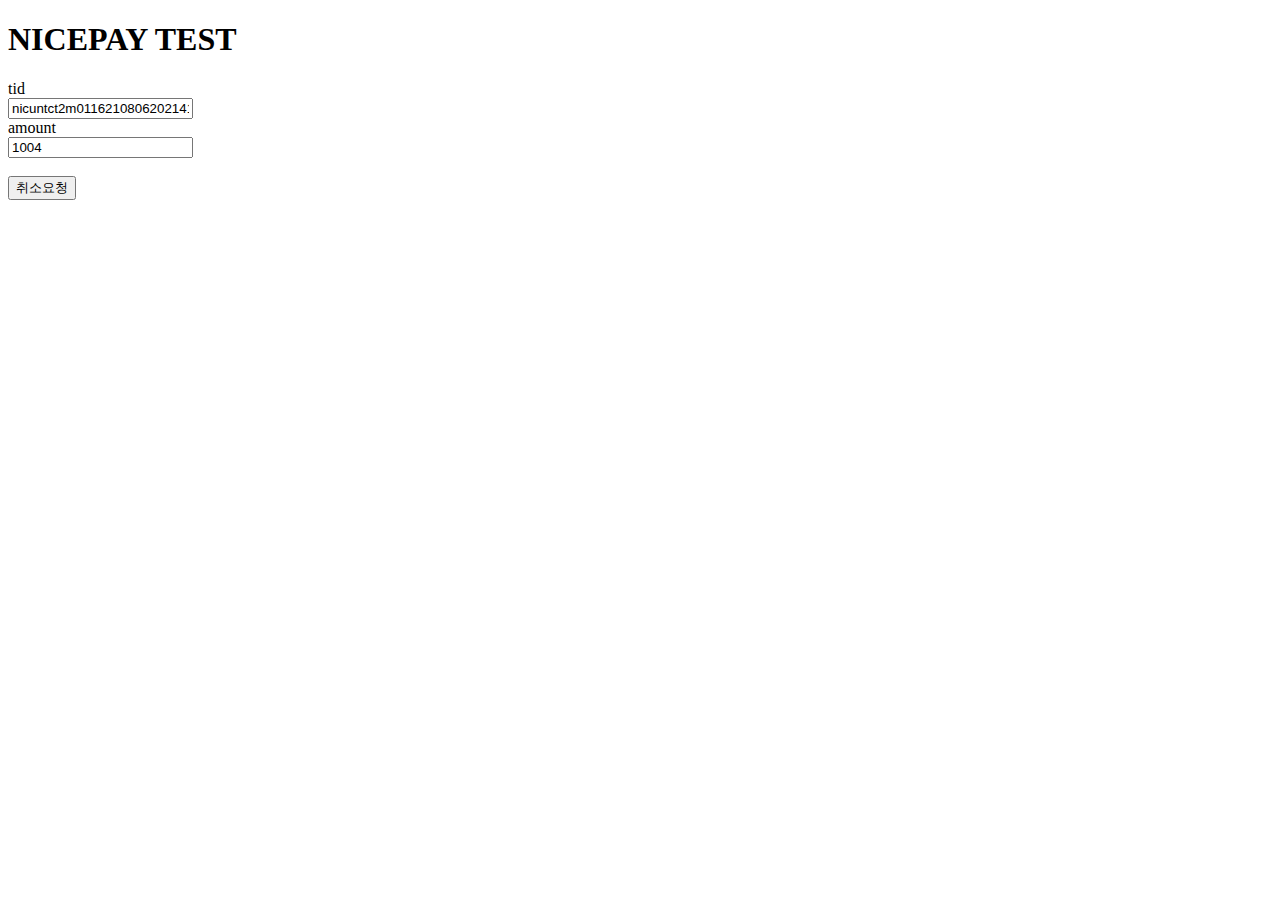
<file: demo/src/main/resources/templates/cancel.html>
<!DOCTYPE html>
<html>

<head>
    <title>Nicepay spring-boot</title>
    <meta httpEquiv="x-ua-compatible" content="ie=edge" />
    <meta name="viewport" content="width=device-width, initial-scale=1" />
</head>

<body>
<h1>NICEPAY TEST</h1>
<form method="POST" action="/cancelAuth">
    <label>tid</label><br>
    <input type="text" name="tid" value="nicuntct2m01162108062021411005"><br>

    <label>amount</label><br>
    <input type="text" name="amount" value="1004"><br><br>

    <input type="submit" value="취소요청">
</form>
</body>

</html>
</file>
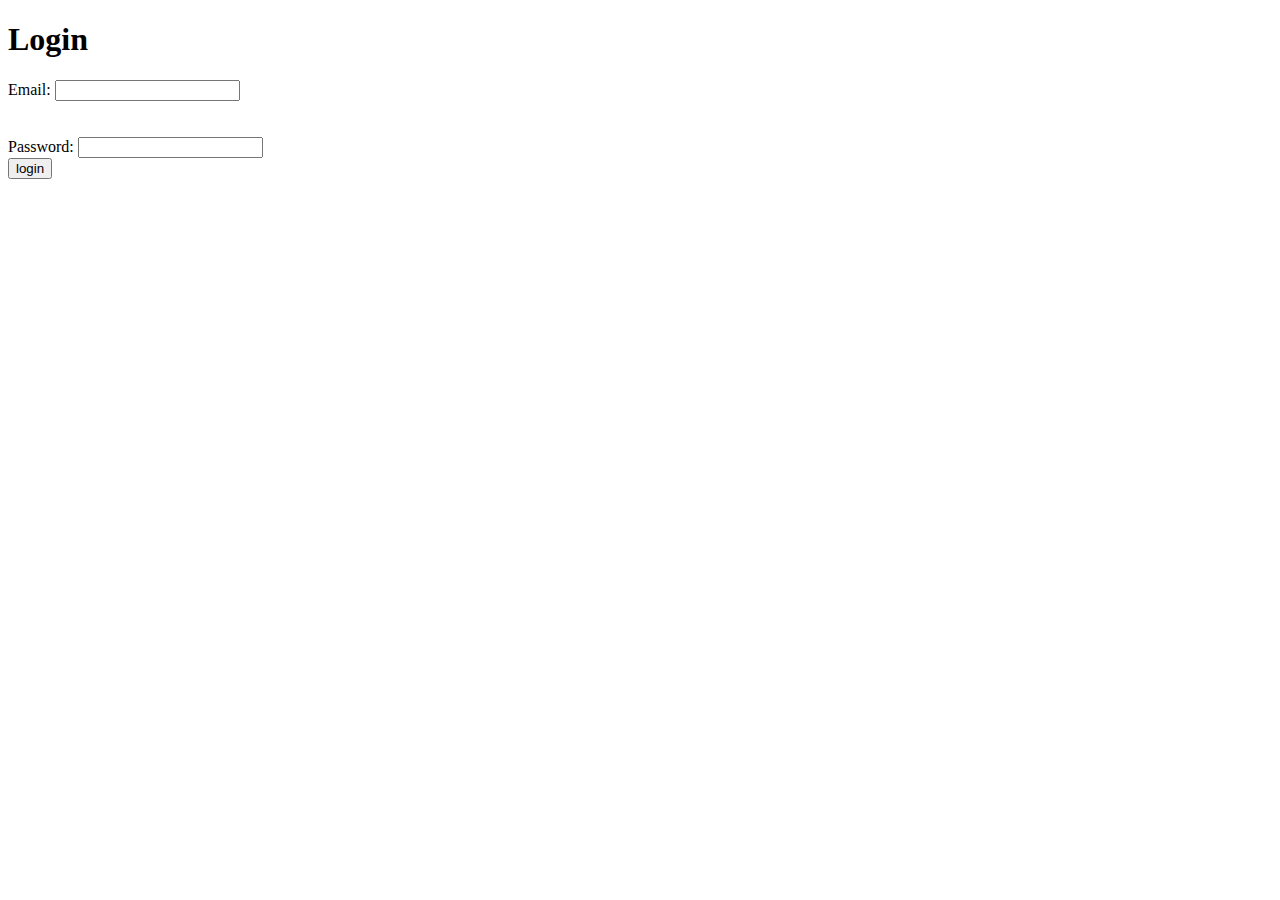
<file: demo/src/main/resources/templates/login.html>
<!DOCTYPE html>
<html xmlns:th="http://www.thymeleaf.org">

<link rel="stylesheet" th:href="@{/css/member.css}">
<script src="https://code.jquery.com/jquery-3.6.0.min.js"></script>

<head>
    <meta charset="UTF-8">
    <title>Login</title>
</head>
<body>
<div class="memberWrap">
    <div class="inner">
        <h1>Login</h1>
        <form id="loginForm">
            <label for="email">Email:</label>
            <input type="email" id="email" name="email" required><br><br>
            <br>
            <label for="password">Password:</label>
            <input type="password" id="password" name="password" required>
            <br>
            <input type="submit" value="login" onclick="login()">
        </form>
    </div>
</div>


<script>
    function login() {
        var email = $("#email").val();
        var password = $("#password").val();

        if (email === "" || password === "") {
            alert("이메일과 비밀번호를 입력해주세요.");
            return; // 필수값이 입력되지 않았을 때 함수 실행 종료
        }

        var data = {
            email: email,
            password: password
        };

        $.ajax({
            type: "POST",
            url: "/login",
            contentType: "application/json",
            data: JSON.stringify(data),
            success: function(response, status, xhr) {
                var jwtToken = xhr.getResponseHeader('Authorization');
                if (jwtToken) {
                    localStorage.setItem('jwtToken', jwtToken);
                    window.location.href = "/";  // 로그인 성공 시 메인 페이지로 리다이렉트
                    console.log("로그인 성공");
                } else if (response === "아이디 또는 비밀번호가 틀렸습니다.") {
                    console.log(response);
                    alert("아이디 또는 비밀번호가 틀렸습니다."); // 비밀번호가 틀렸을 때 alert 창 표시
                } else {
                    console.log(response);
                    alert("아이디 또는 비밀번호가 틀렸습니다."); // 아이디 또는 비밀번호가 틀렸을 때 alert 창 표시
                }
            },
            error: function(error) {
                console.error(error);
                alert("로그인에 실패했습니다. 다시 시도해주세요."); // 오류 발생 시 alert 창 표시
            },
            beforeSend: function() {
                // 로그인 요청 전에 아이디와 비밀번호 필드를 초기화
                $("#email").val("");
                $("#password").val("");
            }
        });
    }

</script>


</body>
</html>
</file>
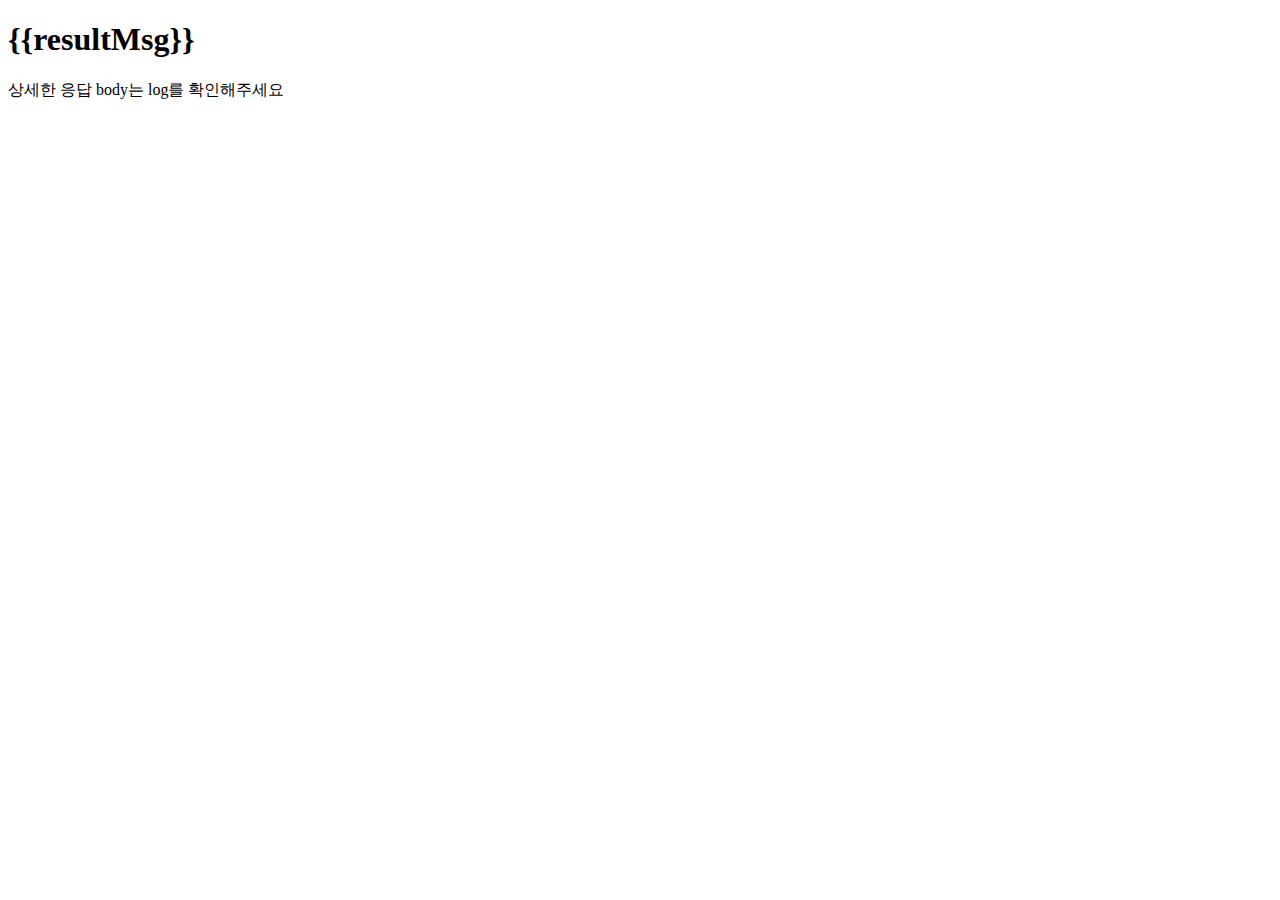
<file: demo/src/main/resources/templates/response.html>
<!DOCTYPE html>
<html>

<head>
    <title>Nicepay spring-boot</title>
    <meta httpEquiv="x-ua-compatible" content="ie=edge" />
    <meta name="viewport" content="width=device-width, initial-scale=1" />
</head>

<body>
<h1>{{resultMsg}}</h1>
<p>상세한 응답 body는 log를 확인해주세요</p>
</body>

</html>
</file>
